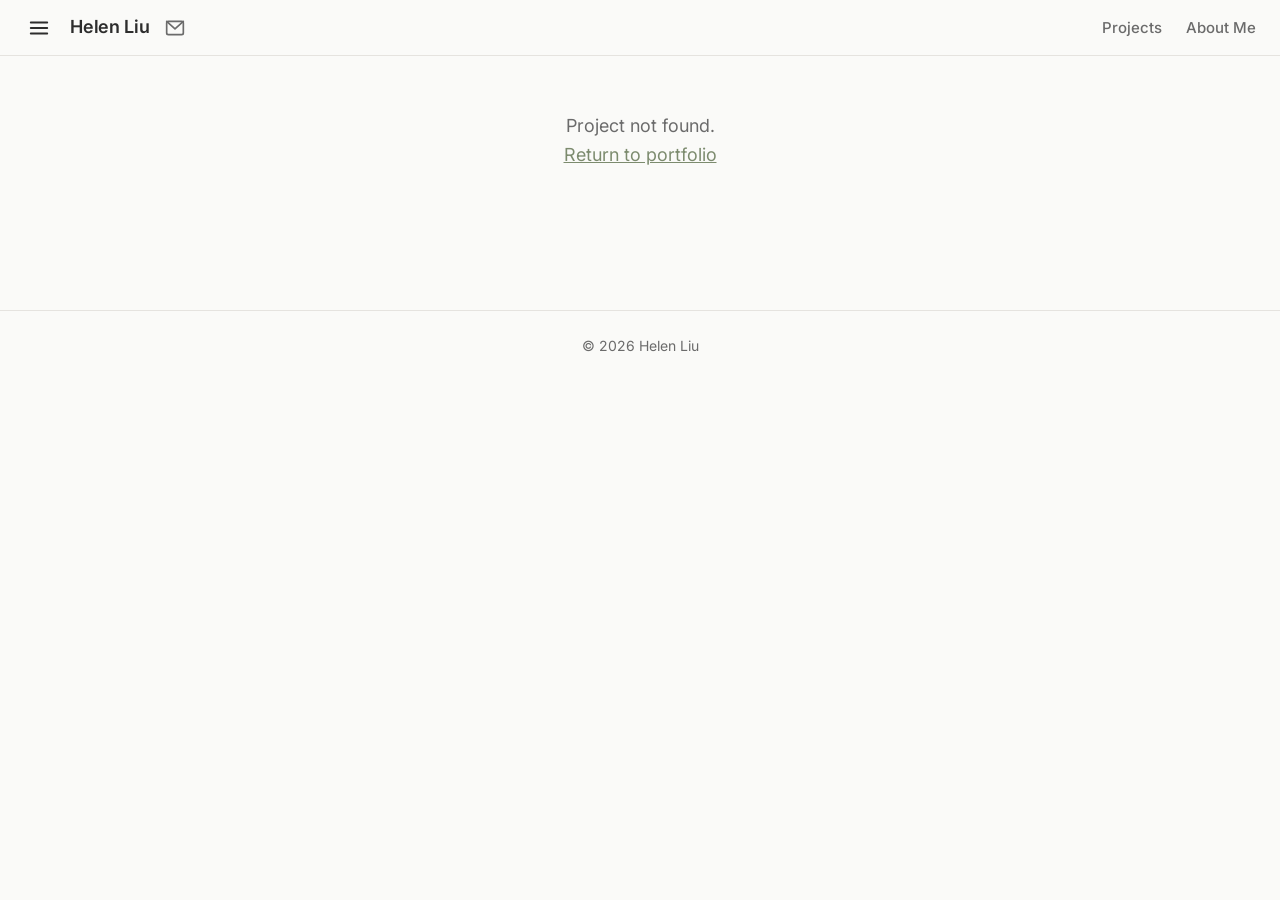
<file: project.html>
<!DOCTYPE html>
<html lang="en">
<head>
  <meta charset="UTF-8" />
  <meta name="viewport" content="width=device-width, initial-scale=1.0" />
  <title>Project — Helen Liu</title>
  <meta name="description" content="Project detail — Helen Liu portfolio." />

  <!-- Font -->
  <link rel="preconnect" href="https://fonts.googleapis.com" />
  <link rel="preconnect" href="https://fonts.gstatic.com" crossorigin />
  <link href="https://fonts.googleapis.com/css2?family=Inter:wght@400;500;600&display=swap" rel="stylesheet" />

  <!-- Stylesheet -->
  <link rel="stylesheet" href="css/style.css" />
</head>
<body>

  <!-- ============================================================
       NAVIGATION BAR (same as index.html)
       Links point back to index.html sections.
       ============================================================ -->
  <nav class="nav-bar" id="navbar">
    <div class="nav-left">
      <button class="hamburger-btn" id="hamburger-btn" aria-label="Open menu">
        <svg xmlns="http://www.w3.org/2000/svg" viewBox="0 0 24 24" fill="none" stroke="currentColor" stroke-width="2" stroke-linecap="round" stroke-linejoin="round">
          <line x1="3" y1="6" x2="21" y2="6" />
          <line x1="3" y1="12" x2="21" y2="12" />
          <line x1="3" y1="18" x2="21" y2="18" />
        </svg>
      </button>

      <a href="index.html" class="nav-name">Helen Liu</a>

      <a href="mailto:work.helenliu@gmail.com" class="nav-mail" aria-label="Send email">
        <svg xmlns="http://www.w3.org/2000/svg" viewBox="0 0 24 24" fill="none" stroke="currentColor" stroke-width="2" stroke-linecap="round" stroke-linejoin="round">
          <rect x="2" y="4" width="20" height="16" rx="2" />
          <polyline points="22,4 12,13 2,4" />
        </svg>
      </a>
    </div>

    <div class="nav-right" id="nav-right-links">
      <a href="index.html#projects" class="nav-link">Projects</a>
      <a href="index.html#about" class="nav-link">About Me</a>
    </div>

    <div class="nav-dropdown" id="nav-dropdown">
      <a href="index.html#projects" class="nav-dropdown-link">Projects</a>
      <a href="index.html#about" class="nav-dropdown-link">About Me</a>
    </div>
  </nav>

  <!-- ============================================================
       PROJECT DETAIL
       Content is rendered by js/project-page.js based on the
       ?id= query parameter in the URL.
       ============================================================ -->
  <main class="project-detail" id="project-detail">
    <!-- Populated by JavaScript -->
  </main>

  <!-- ---- Footer ---- -->
  <footer class="footer">
    &copy; 2026 Helen Liu
  </footer>

  <!-- Scripts -->
  <script src="js/projects.js"></script>
  <script src="js/project-page.js"></script>
</body>
</html>
</file>
<file: css/style.css>
/* ==========================================================
   Helen Liu Portfolio — Stylesheet
   ==========================================================
   A clean, soft, professional stylesheet.
   No build tools required — just edit and push.
   ========================================================== */

/* ---------- Color Palette & Variables ---------- */
:root {
  --color-bg:          #FAFAF8;
  --color-surface:     #FFFFFF;
  --color-text:        #2D2D2D;
  --color-text-light:  #6B6B6B;
  --color-accent:      #7C8B6E;
  --color-accent-hover:#6A7A5D;
  --color-border:      #E5E3DF;
  --color-nav-bg:      rgba(250, 250, 248, 0.95);
  --nav-height:        56px;
}

/* ---------- Reset & Base ---------- */
*, *::before, *::after {
  box-sizing: border-box;
  margin: 0;
  padding: 0;
}

html {
  scroll-behavior: smooth;
  -webkit-text-size-adjust: 100%;
}

body {
  font-family: "Inter", system-ui, -apple-system, "Segoe UI", sans-serif;
  font-size: 16px;
  line-height: 1.6;
  color: var(--color-text);
  background-color: var(--color-bg);
  min-height: 100vh;
}

img, video {
  display: block;
  max-width: 100%;
  height: auto;
}

a {
  color: inherit;
  text-decoration: none;
}

button {
  font-family: inherit;
  cursor: pointer;
}

/* ---------- Typography ---------- */
h1 {
  font-size: 2.5rem;
  font-weight: 600;
  line-height: 1.2;
}

h2 {
  font-size: 1.5rem;
  font-weight: 500;
  line-height: 1.3;
}

h3 {
  font-size: 1.125rem;
  font-weight: 500;
  line-height: 1.4;
}

/* Ensure nothing goes below 14px (exceeds 12pt requirement) */
small, .small-text {
  font-size: 0.875rem;
}

/* ---------- Navigation Bar ---------- */
.nav-bar {
  position: fixed;
  top: 0;
  left: 0;
  right: 0;
  z-index: 100;
  display: flex;
  align-items: center;
  justify-content: space-between;
  padding: 0 24px;
  height: var(--nav-height);
  background-color: var(--color-nav-bg);
  backdrop-filter: blur(10px);
  -webkit-backdrop-filter: blur(10px);
  border-bottom: 1px solid var(--color-border);
}

.nav-left {
  display: flex;
  align-items: center;
  gap: 16px;
}

.nav-name {
  font-size: 1.125rem;
  font-weight: 600;
  color: var(--color-text);
  letter-spacing: -0.01em;
}

.nav-name:hover {
  color: var(--color-accent);
}

.nav-mail {
  display: flex;
  align-items: center;
  color: var(--color-text-light);
  transition: color 0.2s ease;
}

.nav-mail:hover {
  color: var(--color-accent);
}

.nav-mail svg {
  width: 20px;
  height: 20px;
}

.nav-right {
  display: flex;
  align-items: center;
  gap: 24px;
}

.nav-link {
  font-size: 0.9375rem;
  font-weight: 500;
  color: var(--color-text-light);
  transition: color 0.2s ease;
  padding: 4px 0;
}

.nav-link:hover {
  color: var(--color-accent);
}

/* Hamburger button */
.hamburger-btn {
  display: flex;
  align-items: center;
  justify-content: center;
  background: none;
  border: none;
  padding: 4px;
  color: var(--color-text);
  transition: color 0.2s ease;
}

.hamburger-btn:hover {
  color: var(--color-accent);
}

.hamburger-btn svg {
  width: 22px;
  height: 22px;
}

/* Dropdown menu */
.nav-dropdown {
  display: none;
  position: absolute;
  top: var(--nav-height);
  left: 0;
  right: 0;
  background-color: var(--color-surface);
  border-bottom: 1px solid var(--color-border);
  padding: 16px 24px;
  box-shadow: 0 4px 16px rgba(0, 0, 0, 0.06);
}

.nav-dropdown.open {
  display: flex;
  flex-direction: column;
  gap: 12px;
}

.nav-dropdown-link {
  font-size: 1rem;
  font-weight: 500;
  color: var(--color-text);
  padding: 8px 0;
  transition: color 0.2s ease;
}

.nav-dropdown-link:hover {
  color: var(--color-accent);
}

/* Hidden utility class */
.hidden {
  display: none !important;
}

/* On narrow screens, always hide right-side nav links */
@media (max-width: 767px) {
  .nav-right {
    display: none !important;
  }
}

/* ---------- Main Content ---------- */
main {
  padding-top: var(--nav-height);
}

/* ---------- Sections ---------- */
.section {
  padding: 48px 24px;
}

.section-title {
  font-size: 1.5rem;
  font-weight: 600;
  margin-bottom: 32px;
  color: var(--color-text);
}

/* ---------- Project Grid ---------- */
.project-grid {
  display: grid;
  grid-template-columns: repeat(auto-fill, minmax(240px, 1fr));
  gap: 24px;
  max-width: 1200px;
  margin: 0 auto;
  animation: fadeInUp 0.5s ease-out;
}

.project-item {
  display: block;
  text-decoration: none;
  color: var(--color-text);
  border-radius: 10px;
  overflow: hidden;
  transition: transform 0.25s ease, box-shadow 0.25s ease;
  background-color: var(--color-surface);
}

.project-item:hover {
  transform: translateY(-4px);
  box-shadow: 0 8px 28px rgba(0, 0, 0, 0.08);
}

.project-thumbnail {
  width: 100%;
  aspect-ratio: 1 / 1;
  overflow: hidden;
  background-color: var(--color-border);
}

.project-thumbnail img {
  width: 100%;
  height: 100%;
  object-fit: cover;
  transition: transform 0.3s ease;
}

.project-item:hover .project-thumbnail img {
  transform: scale(1.03);
}

.project-title {
  padding: 12px 12px 14px;
  font-size: 0.9375rem;
  font-weight: 500;
  text-align: center;
}

/* External project badge */
.project-badge {
  display: inline-flex;
  align-items: center;
  gap: 4px;
  font-size: 0.75rem;
  color: var(--color-text-light);
  margin-top: 2px;
}

.project-badge svg {
  width: 12px;
  height: 12px;
}

/* Responsive grid adjustments */
@media (max-width: 540px) {
  .project-grid {
    grid-template-columns: repeat(2, 1fr);
    gap: 16px;
  }

  .section {
    padding: 32px 16px;
  }
}

@media (max-width: 340px) {
  .project-grid {
    grid-template-columns: 1fr;
  }
}

/* ---------- Project Detail Page ---------- */
.project-detail {
  margin: 0 auto;
  padding: 32px 24px 60px;
}

.project-detail-header {
  max-width: 900px;
  margin: 0 auto 32px;
}

.project-detail-title {
  font-size: 2rem;
  font-weight: 600;
  margin-bottom: 8px;
}

.project-detail-description {
  color: var(--color-text-light);
  font-size: 1rem;
  line-height: 1.6;
}

.project-back-link {
  display: inline-flex;
  align-items: center;
  gap: 6px;
  font-size: 0.9375rem;
  font-weight: 500;
  color: var(--color-text-light);
  margin-bottom: 20px;
  transition: color 0.2s ease;
}

.project-back-link:hover {
  color: var(--color-accent);
}

.project-back-link svg {
  width: 16px;
  height: 16px;
}

/* Gallery — no max-width cap, images fill available space */
.gallery {
  display: flex;
  flex-direction: column;
  align-items: center;
  gap: 24px;
}

.gallery-item {
  width: 100%;
}

.gallery-media {
  width: 100%;
  height: auto;
  display: block;
  border-radius: 6px;
}

/* Error/not-found message */
.error-message {
  text-align: center;
  padding: 80px 24px;
  color: var(--color-text-light);
  font-size: 1.125rem;
}

.error-message a {
  color: var(--color-accent);
  text-decoration: underline;
}

.error-message a:hover {
  color: var(--color-accent-hover);
}

/* ---------- About Me Section ---------- */
.about-section {
  max-width: 800px;
  margin: 0 auto;
  padding: 60px 24px 80px;
}

.about-name {
  font-size: 2.5rem;
  font-weight: 600;
  margin-bottom: 16px;
  color: var(--color-text);
}

.about-text {
  font-size: 1.0625rem;
  line-height: 1.8;
  color: var(--color-text-light);
}

/* ---------- Divider ---------- */
.section-divider {
  border: none;
  border-top: 1px solid var(--color-border);
  margin: 0 24px;
  max-width: 1200px;
  margin-left: auto;
  margin-right: auto;
}

/* ---------- Footer ---------- */
.footer {
  text-align: center;
  padding: 24px;
  font-size: 0.875rem;
  color: var(--color-text-light);
  border-top: 1px solid var(--color-border);
}

/* ---------- Animations ---------- */
@keyframes fadeInUp {
  from {
    opacity: 0;
    transform: translateY(16px);
  }
  to {
    opacity: 1;
    transform: translateY(0);
  }
}

/* ---------- Accessibility ---------- */
:focus-visible {
  outline: 2px solid var(--color-accent);
  outline-offset: 2px;
}

/* Screen reader only */
.sr-only {
  position: absolute;
  width: 1px;
  height: 1px;
  padding: 0;
  margin: -1px;
  overflow: hidden;
  clip: rect(0, 0, 0, 0);
  border: 0;
}
</file>
